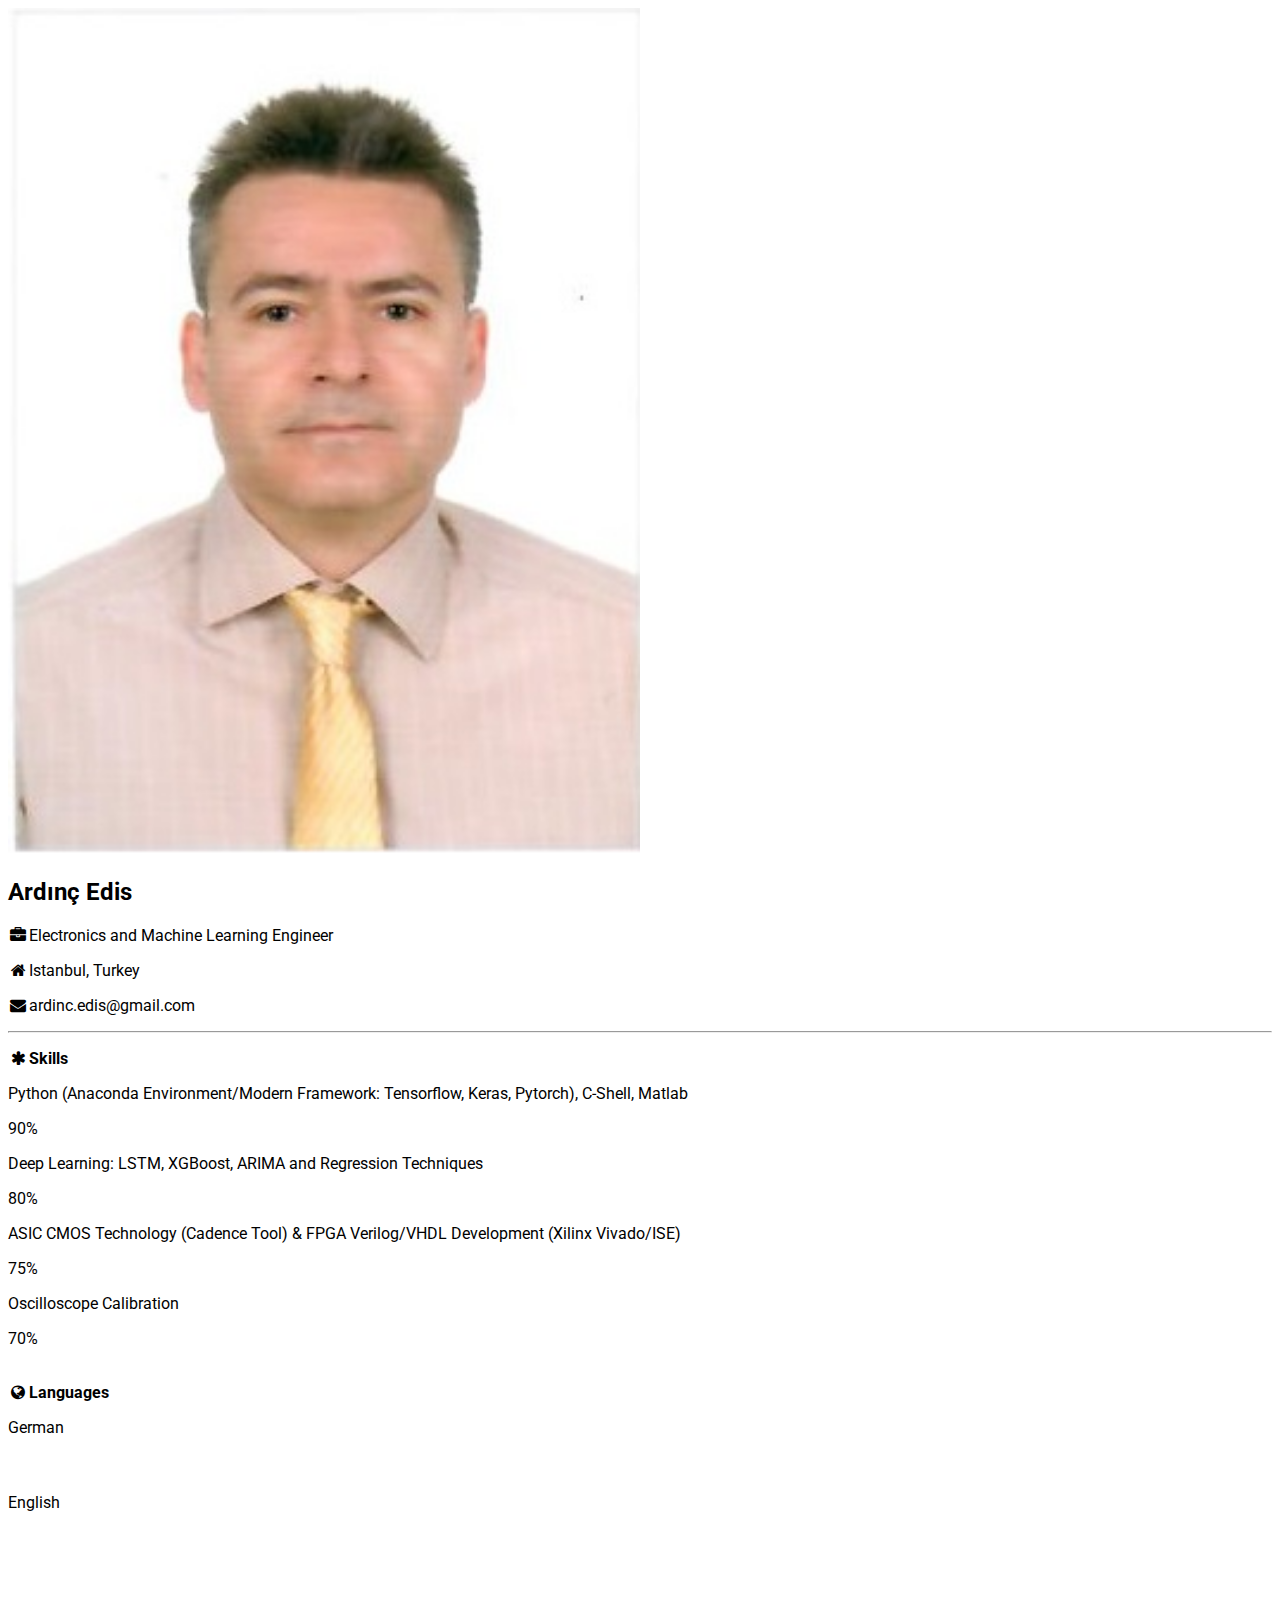
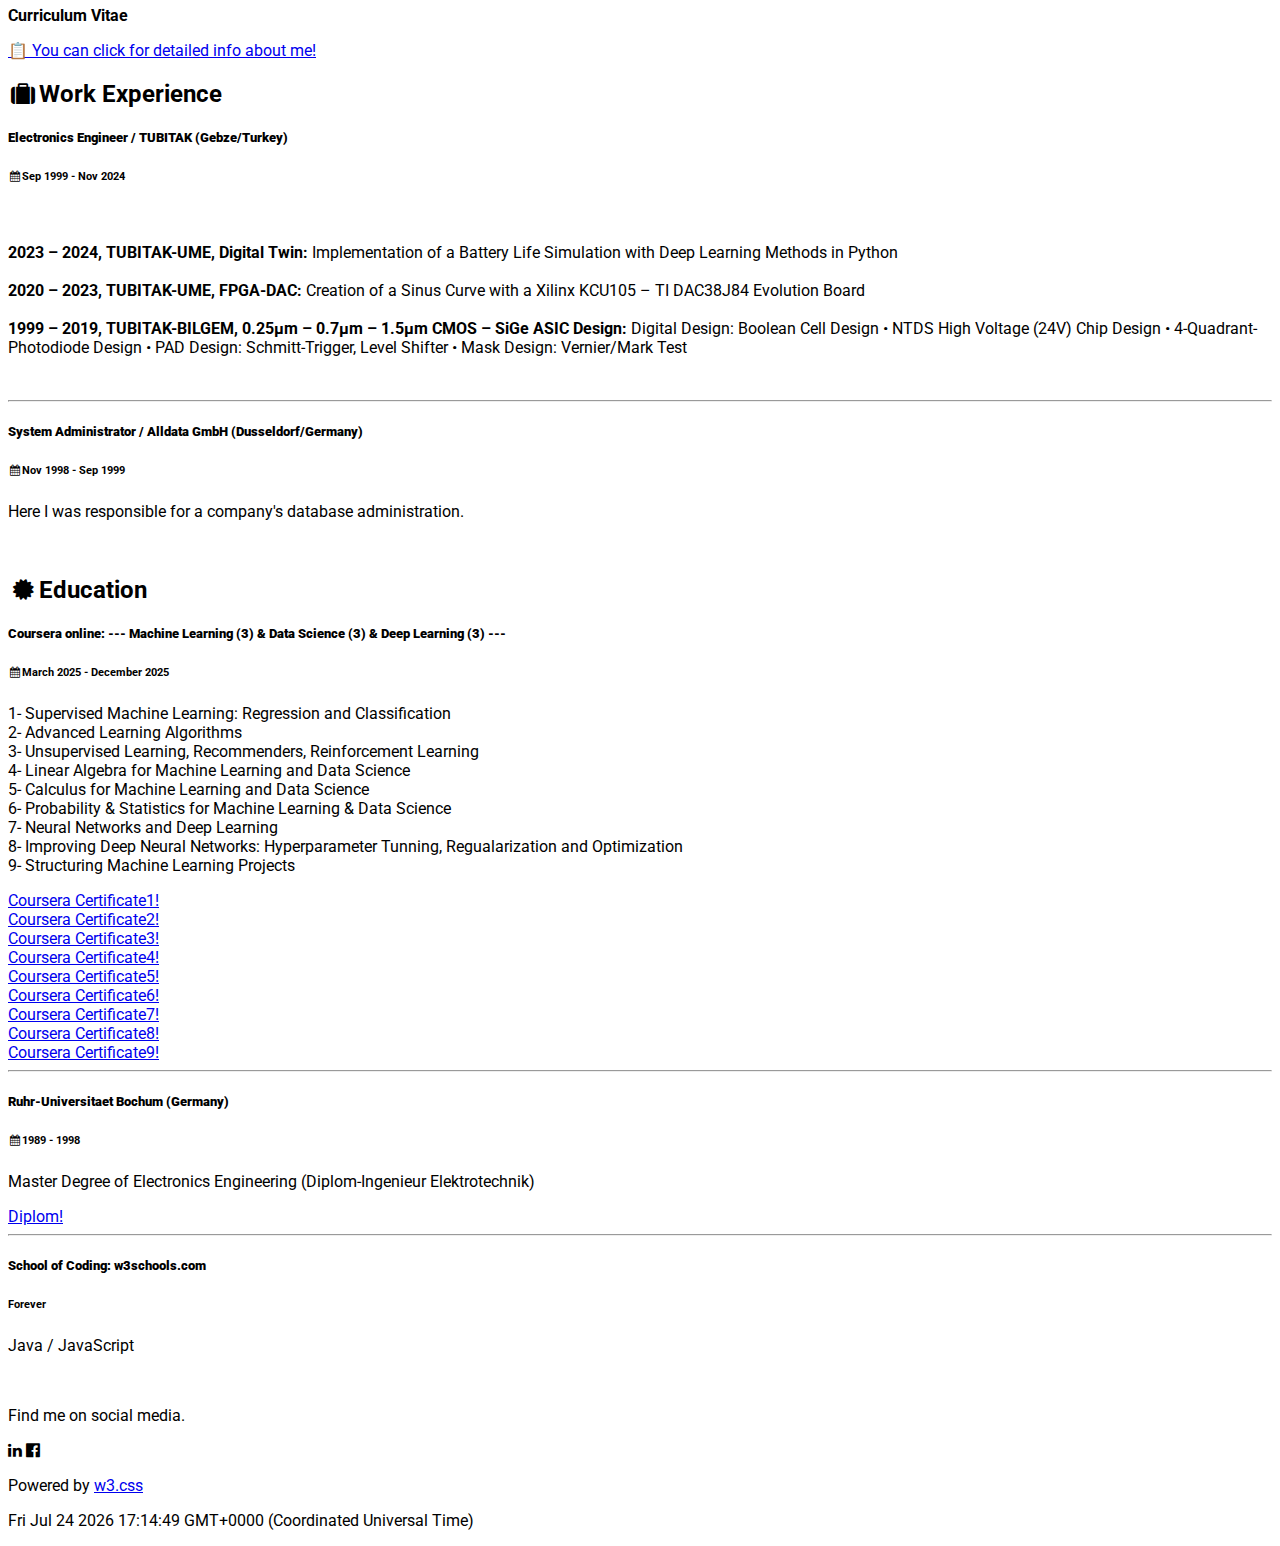
<file: index.html>
<!DOCTYPE html>
<html>
<head>
<title>--- CV: ARDINC EDIS ---</title>
<meta charset="UTF-8">
<meta name="viewport" content="width=device-width, initial-scale=1">
<link rel="stylesheet" href="https://www.w3schools.com/w3css/5/w3.css">
<link rel='stylesheet' href='https://fonts.googleapis.com/css?family=Roboto'>
<link rel="stylesheet" href="https://cdnjs.cloudflare.com/ajax/libs/font-awesome/4.7.0/css/font-awesome.min.css">
<style>
html,body,h1,h2,h3,h4,h5,h6 {font-family: "Roboto", sans-serif}
</style>
</head>
<body class="w3-light-grey">

<!-- Page Container -->
<div class="w3-content w3-margin-top" style="max-width:1400px;">

  <!-- The Grid -->
  <div class="w3-row-padding">
  
    <!-- Left Column -->
    <div class="w3-third">
    
      <div class="w3-white w3-text-grey w3-card-4">
        <div class="w3-display-container">
          <img src="ard.png" style="width:50%" alt="Avatar">
          <div class="w3-display-bottomcenter w3-container w3-text-grey">
            <h2>Ardınç Edis</h2>
          </div>
        </div>
        <div class="w3-container">
          <p><i class="fa fa-briefcase fa-fw w3-margin-right w3-large w3-text-teal"></i>Electronics and Machine Learning Engineer</p>
          <p><i class="fa fa-home fa-fw w3-margin-right w3-large w3-text-teal"></i>Istanbul, Turkey</p>
          <p><i class="fa fa-envelope fa-fw w3-margin-right w3-large w3-text-teal"></i>ardinc.edis@gmail.com</p>
          <hr>

          <p class="w3-large"><b><i class="fa fa-asterisk fa-fw w3-margin-right w3-text-teal"></i>Skills</b></p>
          <p>Python (Anaconda Environment/Modern Framework: Tensorflow, Keras, Pytorch), C-Shell, Matlab</p>
          <div class="w3-light-grey w3-round-xlarge w3-small">
            <div class="w3-container w3-center w3-round-xlarge w3-teal" style="width:90%">90%</div>
          </div>
          <p>Deep Learning: LSTM, XGBoost, ARIMA and Regression Techniques</p>
          <div class="w3-light-grey w3-round-xlarge w3-small">
            <div class="w3-container w3-center w3-round-xlarge w3-teal" style="width:80%">
              <div class="w3-center w3-text-white">80%</div>
            </div>
          </div>
          <p>ASIC CMOS Technology (Cadence Tool) & FPGA Verilog/VHDL Development (Xilinx Vivado/ISE)</p>
          <div class="w3-light-grey w3-round-xlarge w3-small">
            <div class="w3-container w3-center w3-round-xlarge w3-teal" style="width:75%">75%</div>
          </div>
          <p>Oscilloscope Calibration</p>
          <div class="w3-light-grey w3-round-xlarge w3-small">
            <div class="w3-container w3-center w3-round-xlarge w3-teal" style="width:70%">70%</div>
          </div>
          <br>

          <p class="w3-large w3-text-theme"><b><i class="fa fa-globe fa-fw w3-margin-right w3-text-teal"></i>Languages</b></p>
          <p>German</p>
          <div class="w3-light-grey w3-round-xlarge">
            <div class="w3-round-xlarge w3-teal" style="height:24px;width:100%"></div>
          </div>
          <p>English</p>
          <div class="w3-light-grey w3-round-xlarge">
            <div class="w3-round-xlarge w3-teal" style="height:24px;width:90%"></div>
          </div>
          <br>
        </div>
      </div><br>
          <p class="w3-large w3-text-theme"><b><i class="w3-text-teal"></i>Curriculum Vitae</b></p>

          <a href="https://drive.google.com/file/d/1T-Rzu10MyanFUjXPdjJjnTu5A_oYVehw/view?usp=drive_link"0 target="_blank">&#128203; You can click for detailed info about me!</a>

    <!-- End Left Column -->
    </div>

    <!-- Right Column -->
    <div class="w3-twothird">
    
      <div class="w3-container w3-card w3-white w3-margin-bottom">
        <h2 class="w3-text-grey w3-padding-16"><i class="fa fa-suitcase fa-fw w3-margin-right w3-xxlarge w3-text-teal"></i>Work Experience</h2>
        <div class="w3-container">
          <h5 class="w3-opacity"><b>Electronics Engineer / TUBITAK (Gebze/Turkey)</b></h5>
          <h6 class="w3-text-teal"><i class="fa fa-calendar fa-fw w3-margin-right"></i>Sep 1999 - Nov 2024</h6><br>
          <p><b>2023 – 2024, TUBITAK-UME, Digital Twin:</b> Implementation of a Battery Life Simulation with Deep Learning Methods in Python<br><br><b>2020 – 2023, TUBITAK-UME, FPGA-DAC:</b> Creation of a Sinus Curve with a Xilinx KCU105 – TI DAC38J84 Evolution Board<br><br><b>1999 – 2019, TUBITAK-BILGEM, 0.25μm – 0.7μm – 1.5μm CMOS – SiGe ASIC Design:</b> Digital Design: Boolean Cell Design • NTDS High Voltage (24V) Chip Design • 4-Quadrant- Photodiode Design • PAD Design: Schmitt-Trigger, Level Shifter • Mask Design: Vernier/Mark Test</p><br>
          <hr>
        </div>
        <div class="w3-container">
          <h5 class="w3-opacity"><b>System Administrator / Alldata GmbH (Dusseldorf/Germany)</b></h5>
          <h6 class="w3-text-teal"><i class="fa fa-calendar fa-fw w3-margin-right"></i>Nov 1998 - Sep 1999</h6>
          <p>Here I was responsible for a company's database administration.</p><br>
        </div>
      </div>

      <div class="w3-container w3-card w3-white">
        <h2 class="w3-text-grey w3-padding-16"><i class="fa fa-certificate fa-fw w3-margin-right w3-xxlarge w3-text-teal"></i>Education</h2>
        <div class="w3-container">
          <h5 class="w3-opacity"><b>Coursera online: --- Machine Learning (3) & Data Science (3) & Deep Learning (3) ---</b></h5>
          <h6 class="w3-text-teal"><i class="fa fa-calendar fa-fw w3-margin-right"></i>March 2025 - December 2025</h6>
          <p>1- Supervised Machine Learning: Regression and Classification<br>2- Advanced Learning Algorithms<br>3- Unsupervised Learning, Recommenders, Reinforcement Learning<br>4- Linear Algebra for Machine Learning and Data Science<br>5- Calculus for Machine Learning and Data Science<br>6- Probability & Statistics for Machine Learning & Data Science<br>7- Neural Networks and Deep Learning<br>8- Improving Deep Neural Networks: Hyperparameter Tunning, Regualarization and Optimization<br>9- Structuring Machine Learning Projects</p>
          <a href="https://drive.google.com/file/d/1RBlN5bFhSmqGyiCifxH2SwD1Vdh4i_my/view?usp=drive_link" target="_blank">Coursera Certificate1!<br></a>
          <a href="https://drive.google.com/file/d/1MkHTDuQKmJ46NhU8aG5M_y9QC9vWRE8w/view?usp=drive_link" target="_blank">Coursera Certificate2!<br></a>
          <a href="https://drive.google.com/file/d/19gcfP5aJBrVvJSJWPsb0wHPqxUMfTJeE/view?usp=drive_link" target="_blank">Coursera Certificate3!<br></a>
          <a href="https://drive.google.com/file/d/1kvlTgSHgFieqLEZFd2konvy74zGcPE4B/view?usp=drive_link" target="_blank">Coursera Certificate4!<br></a>
          <a href="https://drive.google.com/file/d/1KH_9IBGxo9rz_-seMzymxv2-jC8evoCJ/view?usp=drive_link" target="_blank">Coursera Certificate5!<br></a>
          <a href="https://drive.google.com/file/d/1rDR1UUrEso3bmD5u-Wulicrc5EaiSpvm/view?usp=drive_link" target="_blank">Coursera Certificate6!<br></a>
          <a href="https://drive.google.com/file/d/1NcsXte3Gp-mUuYL1GXnMcut1xYrbvY9X/view?usp=drive_link" target="_blank">Coursera Certificate7!<br></a>
          <a href="https://drive.google.com/file/d/1vRkoSu-rRC6uFJda2WTT880Qju5xAgc_/view?usp=drive_link" target="_blank">Coursera Certificate8!<br></a>
          <a href="https://drive.google.com/file/d/1KA3xH988dwfW73DoAjsHSqSe80oM2K6D/view?usp=drive_link" target="_blank">Coursera Certificate9!</a>
          <hr>
        </div>
        <div class="w3-container">
          <h5 class="w3-opacity"><b>Ruhr-Universitaet Bochum (Germany)</b></h5>
          <h6 class="w3-text-teal"><i class="fa fa-calendar fa-fw w3-margin-right"></i>1989 - 1998</h6>
          <p>Master Degree of Electronics Engineering (Diplom-Ingenieur Elektrotechnik)</p>
          <a href="https://drive.google.com/file/d/1lnnN5Wjs87Zh8Uap13xLFqEvkxTCvdVi/view?usp=drive_link" target="_blank">Diplom!</a>
          <hr>
        </div>
        <div class="w3-container">
          <h5 class="w3-opacity"><b>School of Coding: w3schools.com</b></h5>
          <h6 class="w3-text-teal">Forever</h6>
          <p>Java / JavaScript</p><br>
        </div>
      </div>

    <!-- End Right Column -->
    </div>
    
  <!-- End Grid -->
  </div>
  
  <!-- End Page Container -->
</div>

<footer class="w3-container w3-teal w3-center w3-margin-top">
  <p>Find me on social media.</p>
  <i class="fa fa-linkedin w3-hover-opacity"></i>
  <i class="fa fa-facebook-official w3-hover-opacity"></i>
  <p>Powered by <a href="https://www.w3schools.com/w3css/default.asp" target="_blank">w3.css</a></p>
  <p id="demo"></p>
  <script>
    const d = new Date();
    document.getElementById("demo").innerHTML = d;
  </script>
</footer>

</body>
</html>
</file>
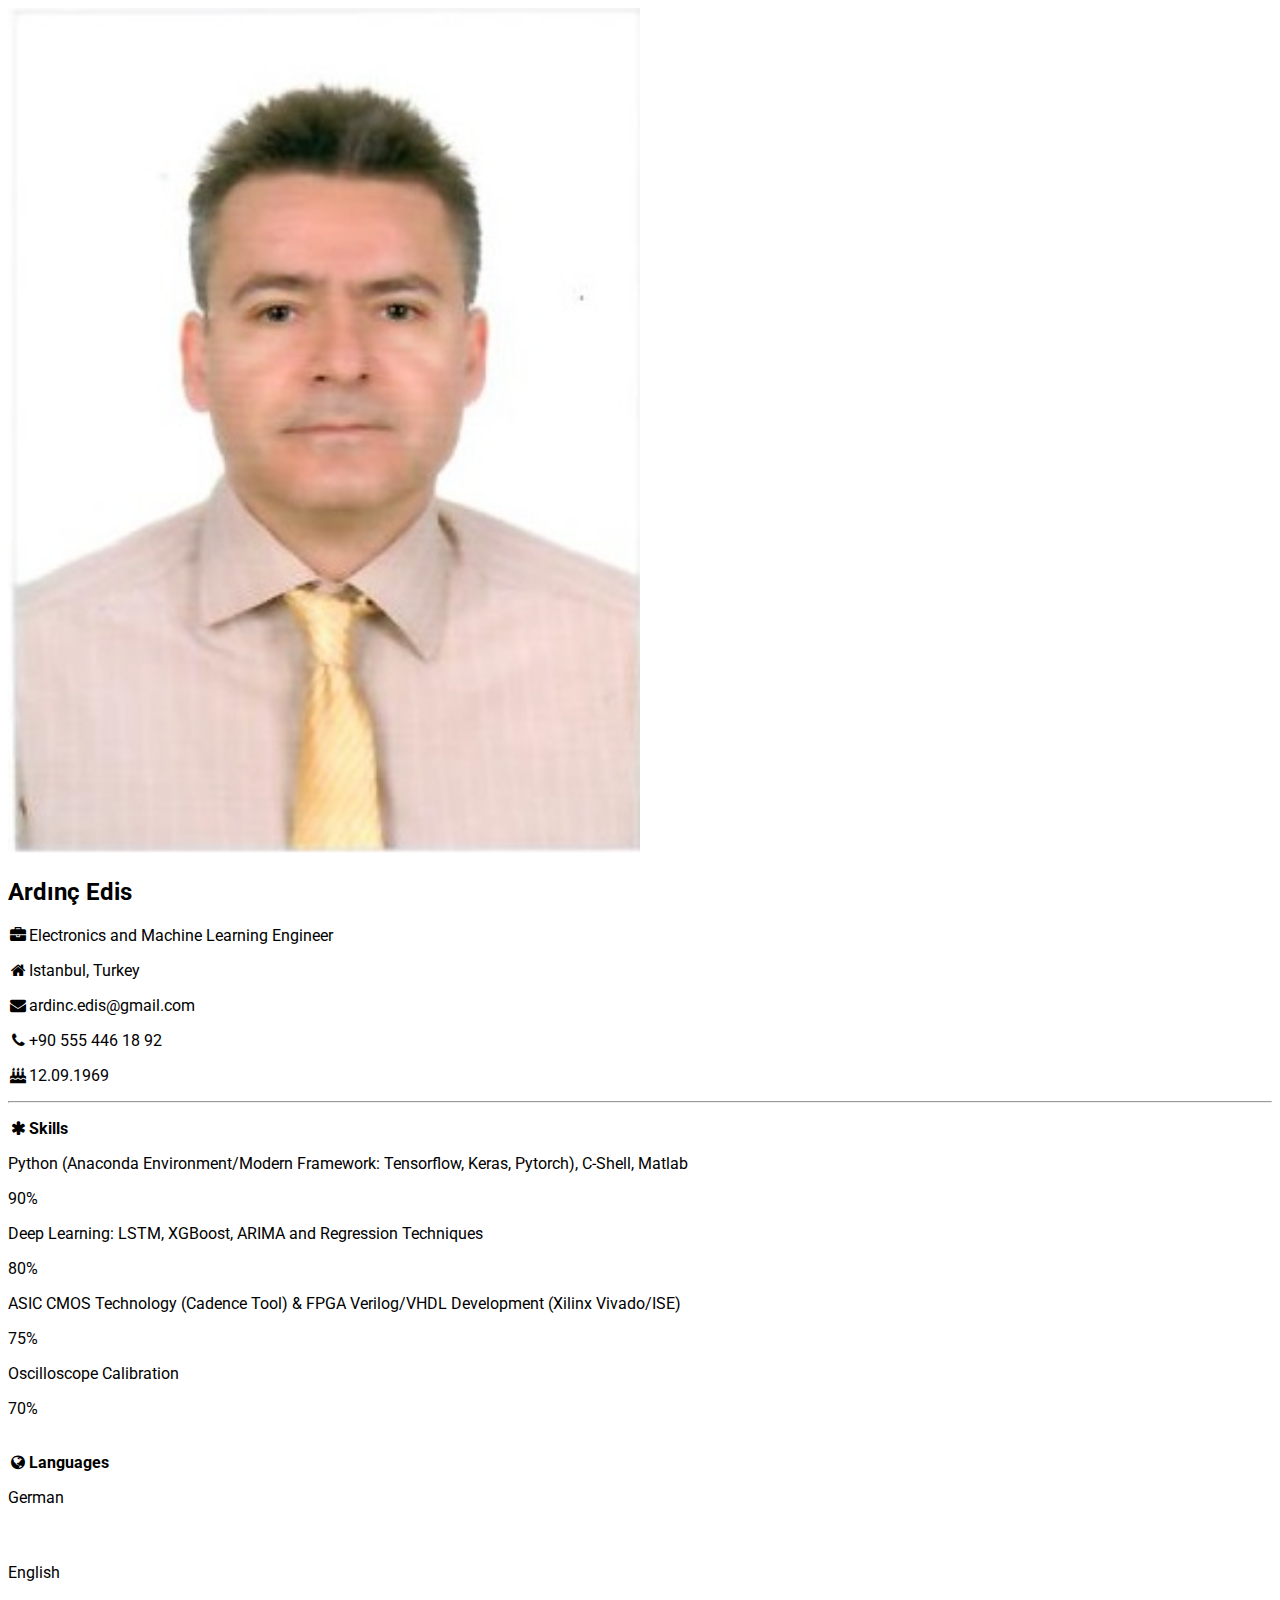
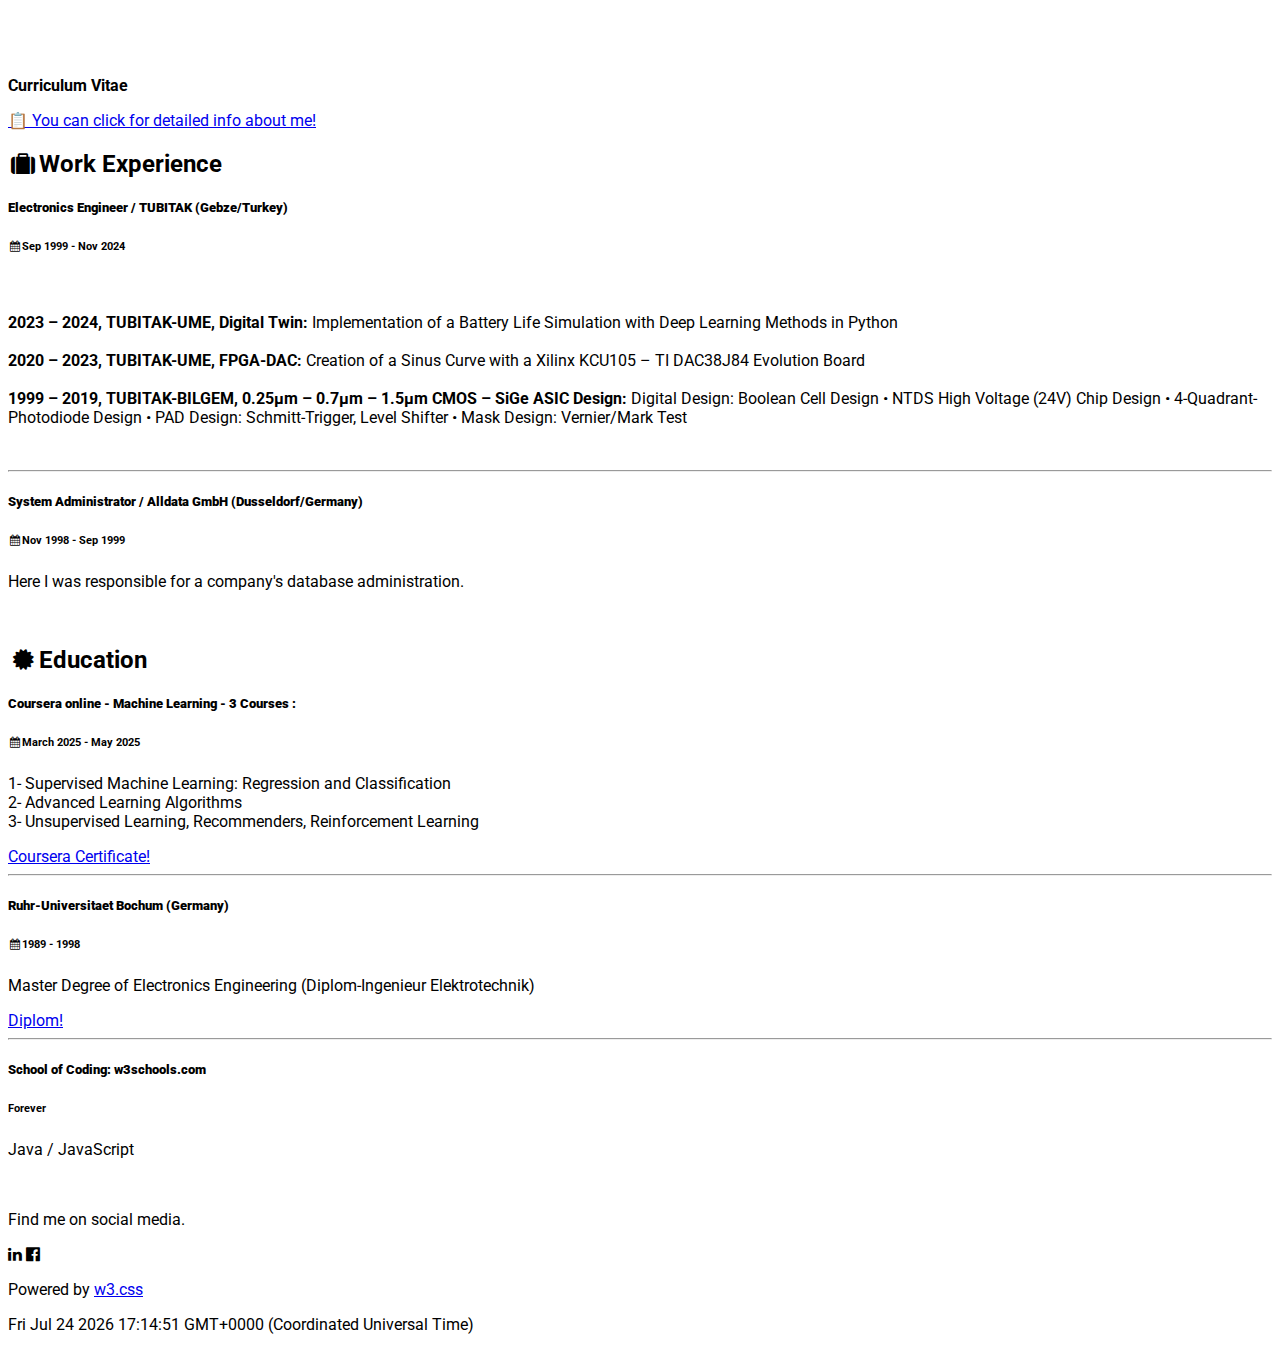
<file: CV/index.html>
<!DOCTYPE html>
<html>
<head>
<title>W3.CSS Template</title>
<meta charset="UTF-8">
<meta name="viewport" content="width=device-width, initial-scale=1">
<link rel="stylesheet" href="https://www.w3schools.com/w3css/5/w3.css">
<link rel='stylesheet' href='https://fonts.googleapis.com/css?family=Roboto'>
<link rel="stylesheet" href="https://cdnjs.cloudflare.com/ajax/libs/font-awesome/4.7.0/css/font-awesome.min.css">
<style>
html,body,h1,h2,h3,h4,h5,h6 {font-family: "Roboto", sans-serif}
</style>
</head>
<body class="w3-light-grey">

<!-- Page Container -->
<div class="w3-content w3-margin-top" style="max-width:1400px;">

  <!-- The Grid -->
  <div class="w3-row-padding">
  
    <!-- Left Column -->
    <div class="w3-third">
    
      <div class="w3-white w3-text-grey w3-card-4">
        <div class="w3-display-container">
          <img src="ard.png" style="width:50%" alt="Avatar">
          <div class="w3-display-bottomcenter w3-container w3-text-grey">
            <h2>Ardınç Edis</h2>
          </div>
        </div>
        <div class="w3-container">
          <p><i class="fa fa-briefcase fa-fw w3-margin-right w3-large w3-text-teal"></i>Electronics and Machine Learning Engineer</p>
          <p><i class="fa fa-home fa-fw w3-margin-right w3-large w3-text-teal"></i>Istanbul, Turkey</p>
          <p><i class="fa fa-envelope fa-fw w3-margin-right w3-large w3-text-teal"></i>ardinc.edis@gmail.com</p>
          <p><i class="fa fa-phone fa-fw w3-margin-right w3-large w3-text-teal"></i>+90 555 446 18 92</p>
          <p><i class="fa fa-birthday-cake fa-fw w3-margin-right w3-large w3-text-teal"></i>12.09.1969</p>
          <hr>

          <p class="w3-large"><b><i class="fa fa-asterisk fa-fw w3-margin-right w3-text-teal"></i>Skills</b></p>
          <p>Python (Anaconda Environment/Modern Framework: Tensorflow, Keras, Pytorch), C-Shell, Matlab</p>
          <div class="w3-light-grey w3-round-xlarge w3-small">
            <div class="w3-container w3-center w3-round-xlarge w3-teal" style="width:90%">90%</div>
          </div>
          <p>Deep Learning: LSTM, XGBoost, ARIMA and Regression Techniques</p>
          <div class="w3-light-grey w3-round-xlarge w3-small">
            <div class="w3-container w3-center w3-round-xlarge w3-teal" style="width:80%">
              <div class="w3-center w3-text-white">80%</div>
            </div>
          </div>
          <p>ASIC CMOS Technology (Cadence Tool) & FPGA Verilog/VHDL Development (Xilinx Vivado/ISE)</p>
          <div class="w3-light-grey w3-round-xlarge w3-small">
            <div class="w3-container w3-center w3-round-xlarge w3-teal" style="width:75%">75%</div>
          </div>
          <p>Oscilloscope Calibration</p>
          <div class="w3-light-grey w3-round-xlarge w3-small">
            <div class="w3-container w3-center w3-round-xlarge w3-teal" style="width:70%">70%</div>
          </div>
          <br>

          <p class="w3-large w3-text-theme"><b><i class="fa fa-globe fa-fw w3-margin-right w3-text-teal"></i>Languages</b></p>
          <p>German</p>
          <div class="w3-light-grey w3-round-xlarge">
            <div class="w3-round-xlarge w3-teal" style="height:24px;width:100%"></div>
          </div>
          <p>English</p>
          <div class="w3-light-grey w3-round-xlarge">
            <div class="w3-round-xlarge w3-teal" style="height:24px;width:90%"></div>
          </div>
          <br>
        </div>
      </div><br>
          <p class="w3-large w3-text-theme"><b><i class="w3-text-teal"></i>Curriculum Vitae</b></p>

          <a href="https://drive.google.com/file/d/1T-Rzu10MyanFUjXPdjJjnTu5A_oYVehw/view?usp=drive_link"0 target="_blank">&#128203; You can click for detailed info about me!</a>

    <!-- End Left Column -->
    </div>

    <!-- Right Column -->
    <div class="w3-twothird">
    
      <div class="w3-container w3-card w3-white w3-margin-bottom">
        <h2 class="w3-text-grey w3-padding-16"><i class="fa fa-suitcase fa-fw w3-margin-right w3-xxlarge w3-text-teal"></i>Work Experience</h2>
        <div class="w3-container">
          <h5 class="w3-opacity"><b>Electronics Engineer / TUBITAK (Gebze/Turkey)</b></h5>
          <h6 class="w3-text-teal"><i class="fa fa-calendar fa-fw w3-margin-right"></i>Sep 1999 - Nov 2024</h6><br>
          <p><b>2023 – 2024, TUBITAK-UME, Digital Twin:</b> Implementation of a Battery Life Simulation with Deep Learning Methods in Python<br><br><b>2020 – 2023, TUBITAK-UME, FPGA-DAC:</b> Creation of a Sinus Curve with a Xilinx KCU105 – TI DAC38J84 Evolution Board<br><br><b>1999 – 2019, TUBITAK-BILGEM, 0.25μm – 0.7μm – 1.5μm CMOS – SiGe ASIC Design:</b> Digital Design: Boolean Cell Design • NTDS High Voltage (24V) Chip Design • 4-Quadrant- Photodiode Design • PAD Design: Schmitt-Trigger, Level Shifter • Mask Design: Vernier/Mark Test</p><br>
          <hr>
        </div>
        <div class="w3-container">
          <h5 class="w3-opacity"><b>System Administrator / Alldata GmbH (Dusseldorf/Germany)</b></h5>
          <h6 class="w3-text-teal"><i class="fa fa-calendar fa-fw w3-margin-right"></i>Nov 1998 - Sep 1999</h6>
          <p>Here I was responsible for a company's database administration.</p><br>
        </div>
      </div>

      <div class="w3-container w3-card w3-white">
        <h2 class="w3-text-grey w3-padding-16"><i class="fa fa-certificate fa-fw w3-margin-right w3-xxlarge w3-text-teal"></i>Education</h2>
        <div class="w3-container">
          <h5 class="w3-opacity"><b>Coursera online - Machine Learning - 3 Courses :</b></h5>
          <h6 class="w3-text-teal"><i class="fa fa-calendar fa-fw w3-margin-right"></i>March 2025 - May 2025</h6>
          <p>1- Supervised Machine Learning: Regression and Classification<br>2- Advanced Learning Algorithms<br>3- Unsupervised Learning, Recommenders, Reinforcement Learning</p>
          <a href="https://drive.google.com/file/d/1CNBDqSEIW4CR4UtYSHhMlNwCufsN5sPc/view?usp=drive_link" target="_blank">Coursera Certificate!</a> 
          <hr>
        </div>
        <div class="w3-container">
          <h5 class="w3-opacity"><b>Ruhr-Universitaet Bochum (Germany)</b></h5>
          <h6 class="w3-text-teal"><i class="fa fa-calendar fa-fw w3-margin-right"></i>1989 - 1998</h6>
          <p>Master Degree of Electronics Engineering (Diplom-Ingenieur Elektrotechnik)</p>
          <a href="https://drive.google.com/file/d/1lnnN5Wjs87Zh8Uap13xLFqEvkxTCvdVi/view?usp=drive_link" target="_blank">Diplom!</a>
          <hr>
        </div>
        <div class="w3-container">
          <h5 class="w3-opacity"><b>School of Coding: w3schools.com</b></h5>
          <h6 class="w3-text-teal">Forever</h6>
          <p>Java / JavaScript</p><br>
        </div>
      </div>

    <!-- End Right Column -->
    </div>
    
  <!-- End Grid -->
  </div>
  
  <!-- End Page Container -->
</div>

<footer class="w3-container w3-teal w3-center w3-margin-top">
  <p>Find me on social media.</p>
  <i class="fa fa-linkedin w3-hover-opacity"></i>
  <i class="fa fa-facebook-official w3-hover-opacity"></i>
  <p>Powered by <a href="https://www.w3schools.com/w3css/default.asp" target="_blank">w3.css</a></p>
  <p id="demo"></p>
  <script>
    const d = new Date();
    document.getElementById("demo").innerHTML = d;
  </script>
</footer>

</body>
</html>
</file>
